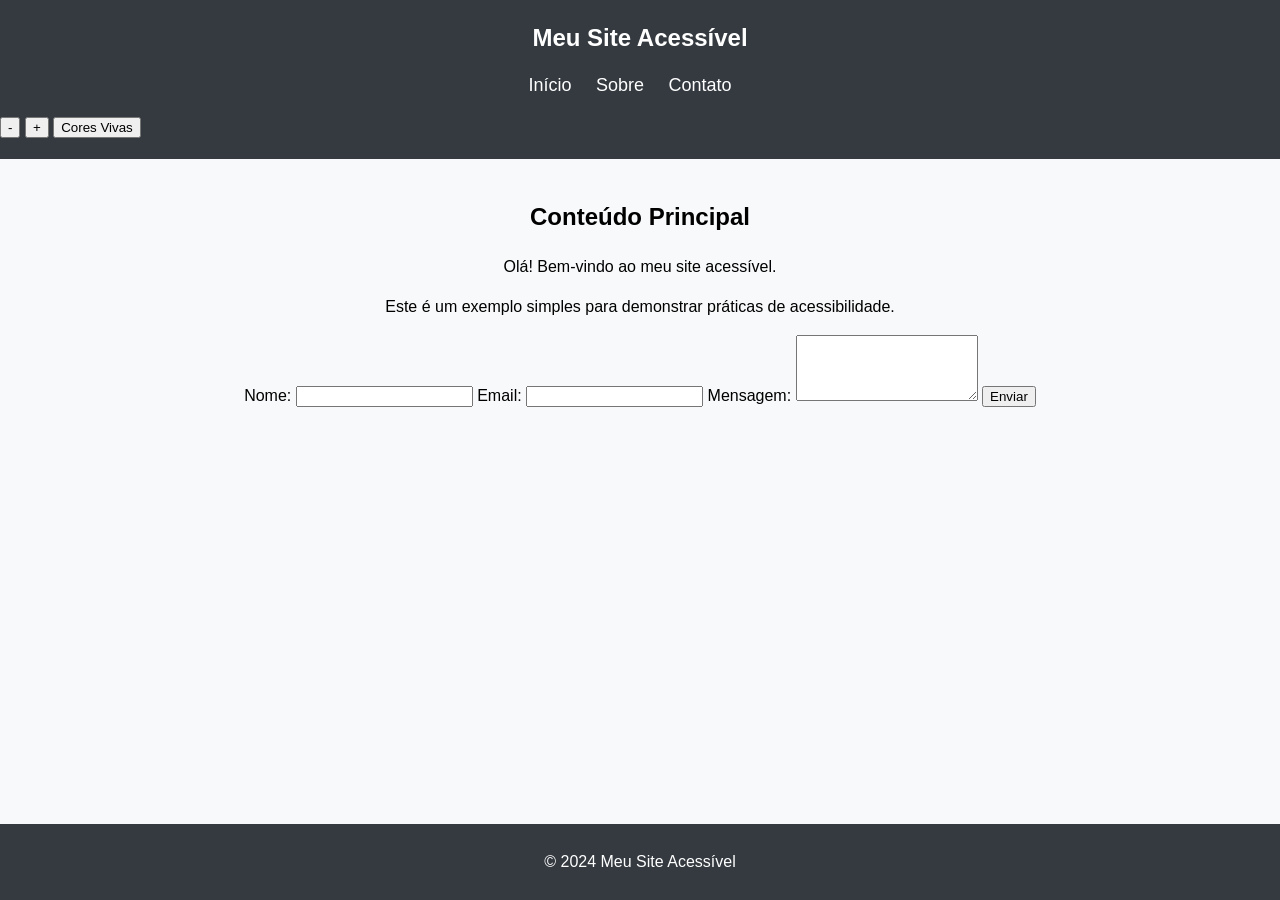
<file: Aula2/new_project/index.html>
<!DOCTYPE html> <!--Esta linha especifica que o documento é um documento HTML5.-->
<html lang="pt-br"> <!--Esta linha inicia o elemento raiz do documento HTML e define o idioma principal do conteúdo como português do Brasil.-->
<head> <!--cabeça-->
    <meta charset="UTF-8"> <!--especifica o conjunto de caracteres (UTF-8) utilizado no documento.-->
    <meta name="viewport" content="width=device-width, initial-scale=1.0">
    <!--define a largura da tela e a escala inicial da página para dispositivos móveis.-->
    
    <title>Site Acessível</title> <!-- título da página.-->
    <link rel="stylesheet" href="styles.css"> <!-- vincula o arquivo de estilo externo "styles.css" ao documento HTML para estilizar a página.-->
</head>
<body><!--corpo-->
    <header><!--início da seção de cabeçalho do seu documento HTML.-->
        <h1>Meu Site Acessível</h1><!--ste é um cabeçalho de nível 1 (<h1>) que exibe o título principal do seu site, que é "Meu Site Acessível".-->
        <nav><!--Esta linha inicia a seção de navegação do seu documento HTML.-->
            <ul><!--Esta linha inicia uma lista não ordenada (<ul>) que será utilizada para listar os itens de navegação.-->
                <li><a href="#conteudo">Início</a></li>
                <li><a href="#sobre">Sobre</a></li>
                <li><a href="#contato">Contato</a></li>
                <!--Estas linhas representam os itens de navegação da sua barra de navegação. Cada item é um elemento de lista (<li>) contendo um link (<a>) para diferentes seções do seu site. Os atributos href especificam para onde os links devem direcionar o usuário quando clicados.-->
            </ul>
        </nav>
        <div class="font-size-controls"><!---->
            <button id="decreaseFontSizeButton">-</button>
            <button id="increaseFontSizeButton">+</button>
            <button id="changeColorButton">Cores Vivas</button>
            <!--Esta linha inicia uma <div> que contém controles para ajustar o tamanho da fonte ou mudar a cor do seu site.-->
        </div>
    </header>

    <main id="conteudo"><!--Esta linha inicia a seção principal do conteúdo do seu documento HTML e define um ID para essa seção como "conteudo".-->
        <h2>Conteúdo Principal</h2><!--Este é um cabeçalho de nível 2 (<h2>) que indica o título do conteúdo principal da sua página.-->
        <p>Olá! Bem-vindo ao meu site acessível.</p><!--Estas linhas são parágrafos (<p>) que contêm texto explicativo sobre o conteúdo do seu site.-->
        <p>Este é um exemplo simples para demonstrar práticas de acessibilidade.</p>
        
        <form><!--Esta linha inicia um formulário HTML.-->
            <label for="name">Nome:</label>
            <input type="text" id="name" name="name" required>

            <label for="email">Email:</label>
            <input type="email" id="email" name="email" required>

            <label for="message">Mensagem:</label>
            <!--Estas linhas representam campos de entrada de texto (<input>) dentro do formulário. Cada campo tem um rótulo (<label>) associado a ele para descrever o propósito do campo.-->
            <textarea id="message" name="message" rows="4" required></textarea> <!--Esta linha representa um campo de entrada de texto de várias linhas (<textarea>) dentro do formulário.html-->
            
            <button type="submit">Enviar</button> <!--Esta linha representa um botão de envio dentro do formulário.-->
        </form>
    </main>

    <footer><!--Esta linha inicia a seção de rodapé do seu documento HTML.-->
        <p>&copy; 2024 Meu Site Acessível</p><!---->
    </footer>

    <script src="script.js"></script><!--Esta linha vincula um arquivo JavaScript externo chamado "script.js" ao seu documento HTML para adicionar funcionalidades dinâmicas à página.-->
</body>
</html>
</file>
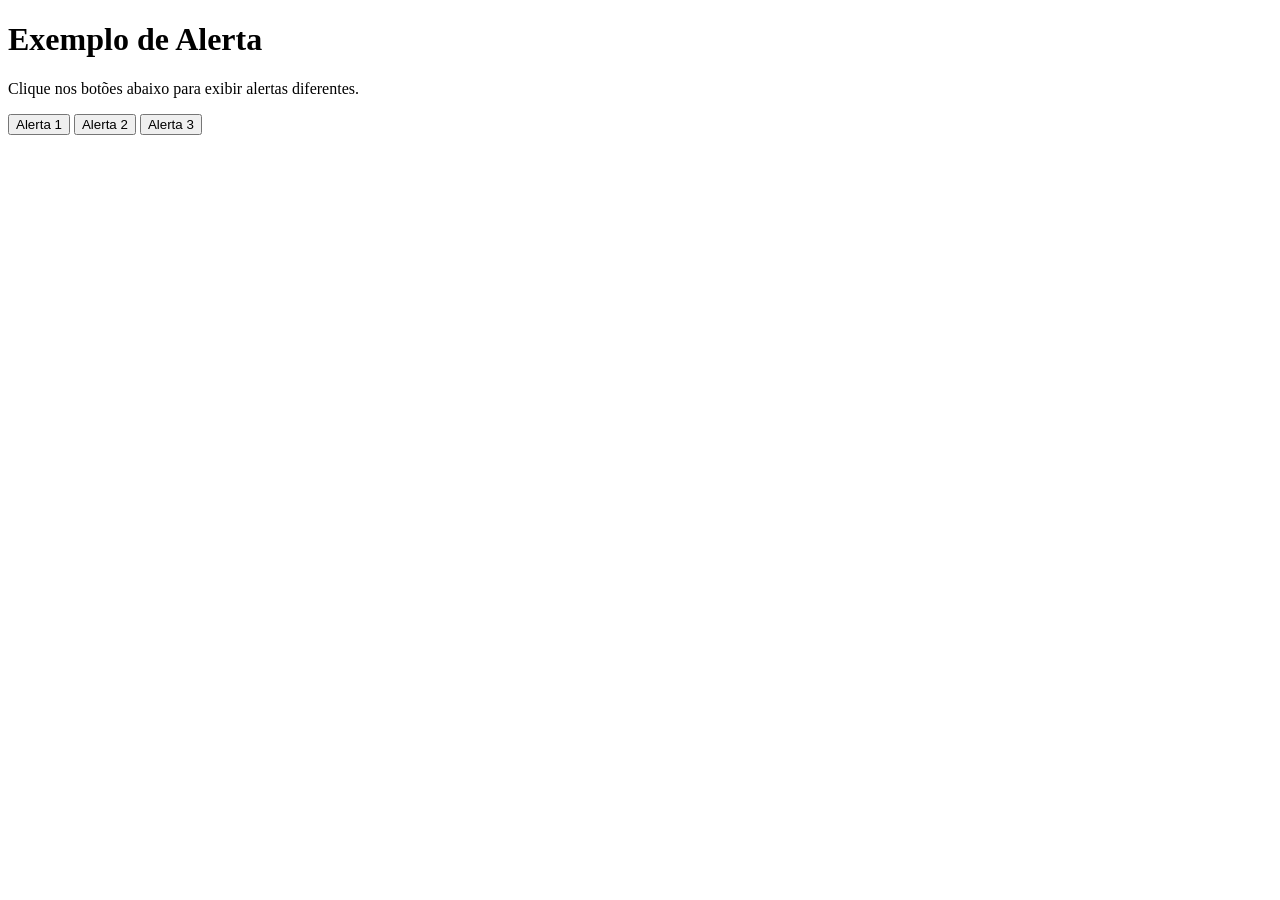
<file: alert.html>
<!DOCTYPE html>
<html lang="pt-br">
<head>
<meta charset="UTF-8">
<meta name="viewport" content="width=device-width, initial-scale=1.0">
<title>Exemplo de Alerta</title>
</head>
<body>

<h1>Exemplo de Alerta</h1>

<p>Clique nos botões abaixo para exibir alertas diferentes.</p>

<button onclick="exibirAlerta1()">Alerta 1</button>
<button onclick="exibirAlerta2()">Alerta 2</button>
<button onclick="exibirAlerta3()">Alerta 3</button>

<script>
function exibirAlerta1() {
  alert("Este é o Alerta 1!");
}

function exibirAlerta2() {
  alert("Este é o Alerta 2!");
}

function exibirAlerta3() {
  alert("Este é o Alerta 3!");
}
</script>

</body>
</html>
</file>
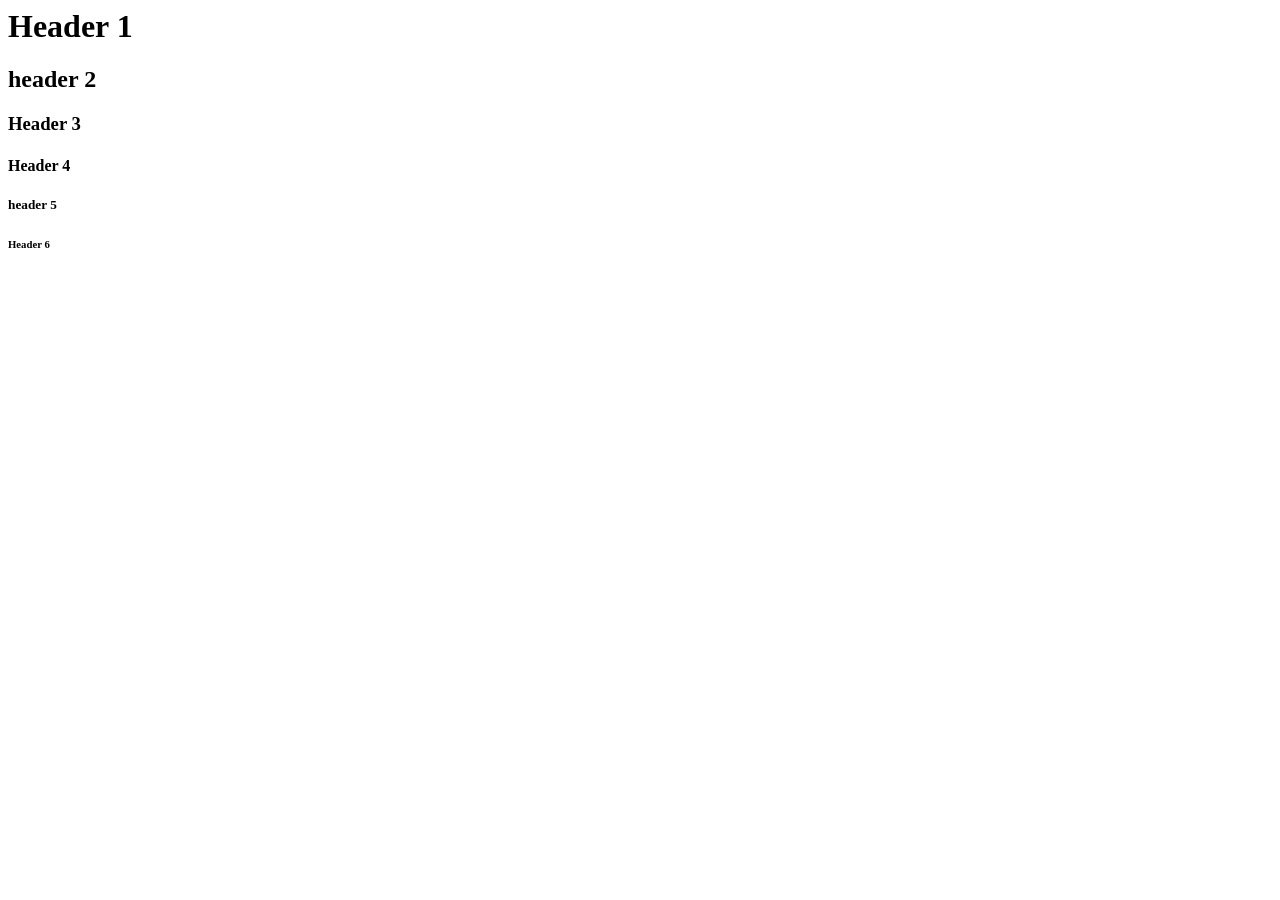
<file: h1.html>
<html>
    <head>
        <title>h1</title>
        
    </head>
    <body>
        <h1>Header 1</h1>
        <h2>header 2</h2>
        <h3>Header 3</h3>
        <h4>Header 4</h4>
        <h5>header 5</h5>
        <h6>Header 6</h6>
        
    </body>
</html>
</file>
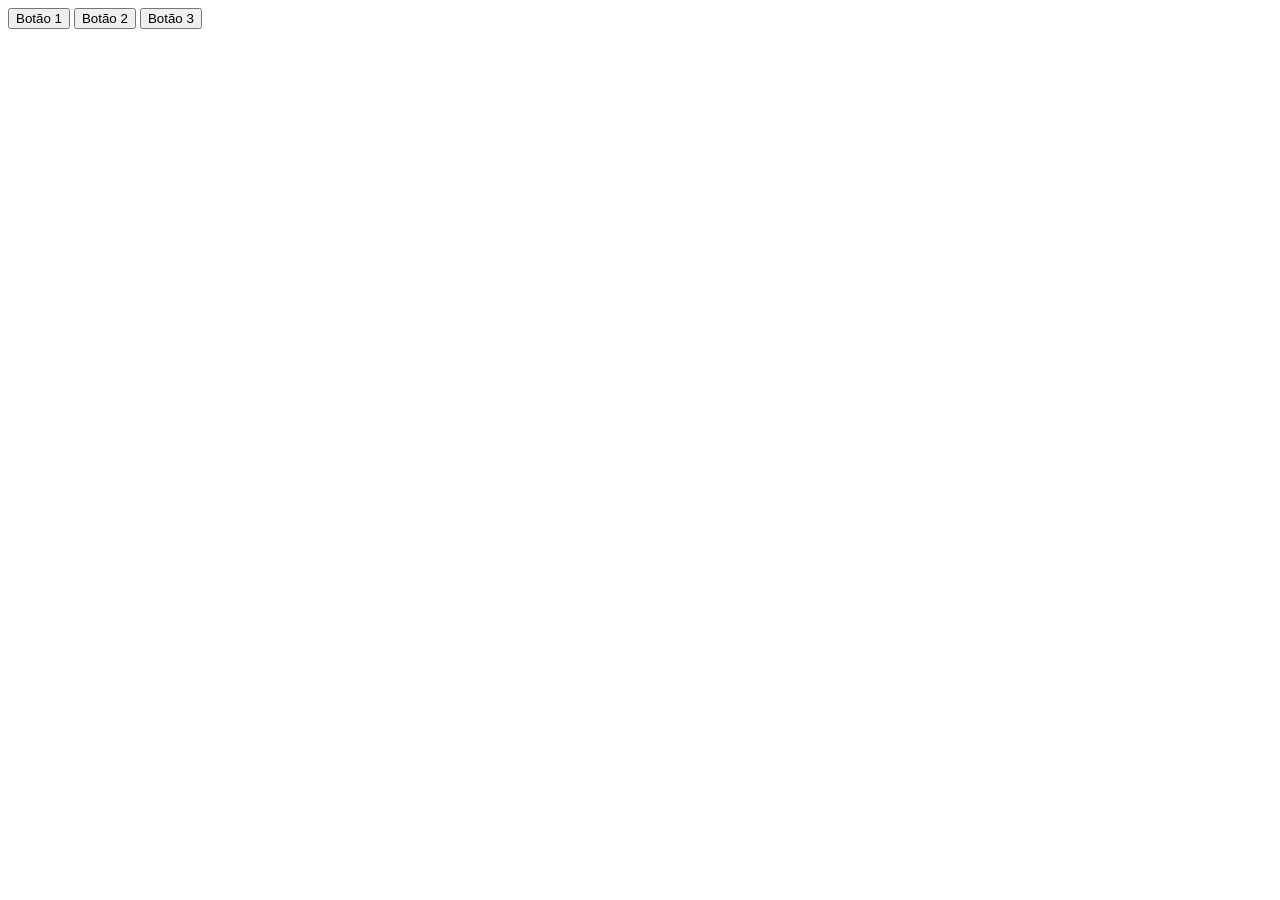
<file: aula 06/index02.html>
<!DOCTYPE html>
<html lang="en">
<head>
<meta charset="UTF-8">
<meta name="viewport" content="width=device-width, initial-scale=1.0">
<title>Botões</title>
</head>
<body>
    <button id="botao1">Botão 1</button>
    <button id="botao2">Botão 2</button>
    <button id="botao3">Botão 3</button>

    <script src="script02.js"></script>
</body>
</html>
</file>
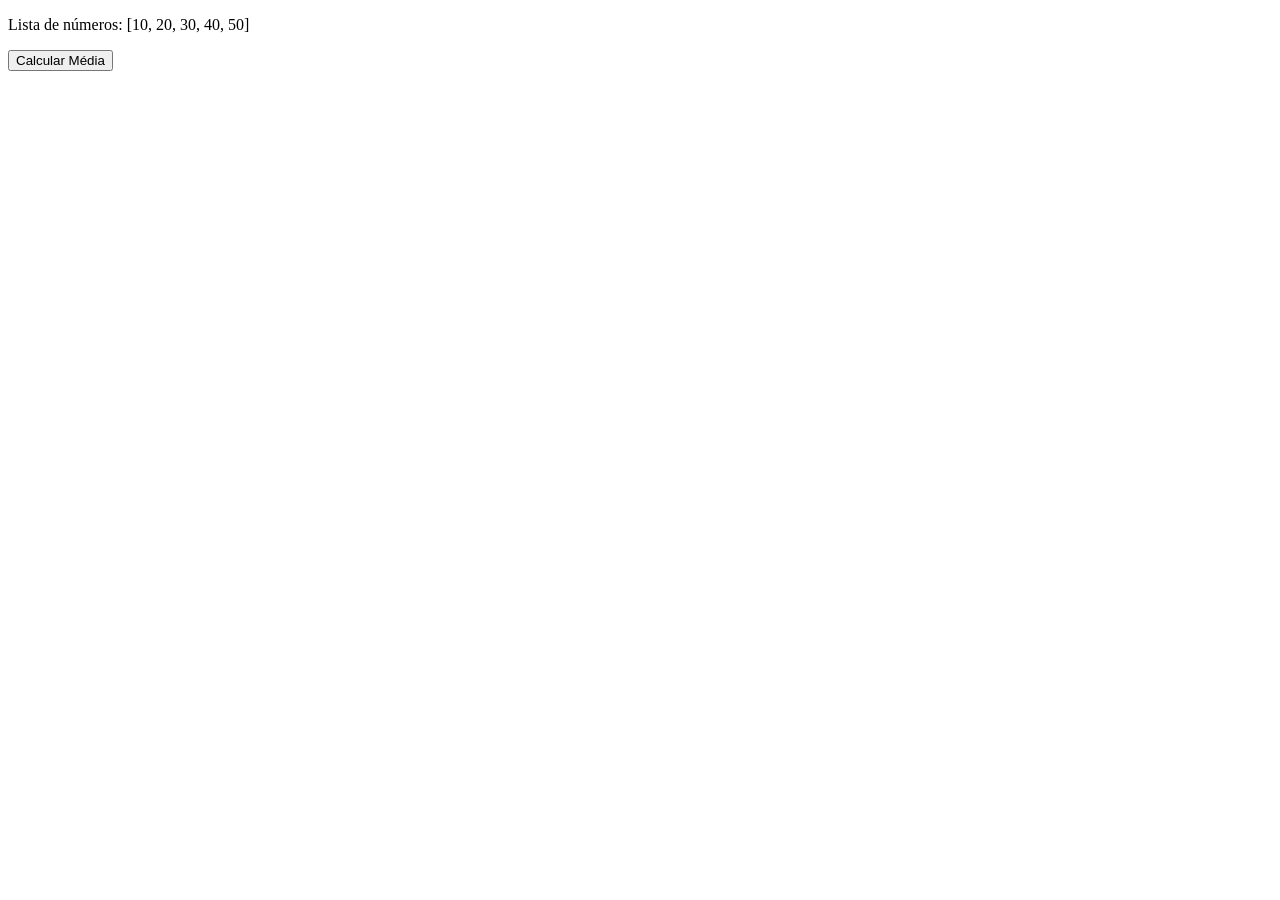
<file: aula 06/index04.html>
<!DOCTYPE html>
<html lang="en">
<head>
<meta charset="UTF-8">
<meta name="viewport" content="width=device-width, initial-scale=1.0">
<title>Média</title>
</head>
<body>
    <p>Lista de números: [10, 20, 30, 40, 50]</p>
    <button onclick="exibirMedia()">Calcular Média</button>
    <p id="resultado"></p>

    <script src="script04.js"></script>
</body>
</html>
</file>
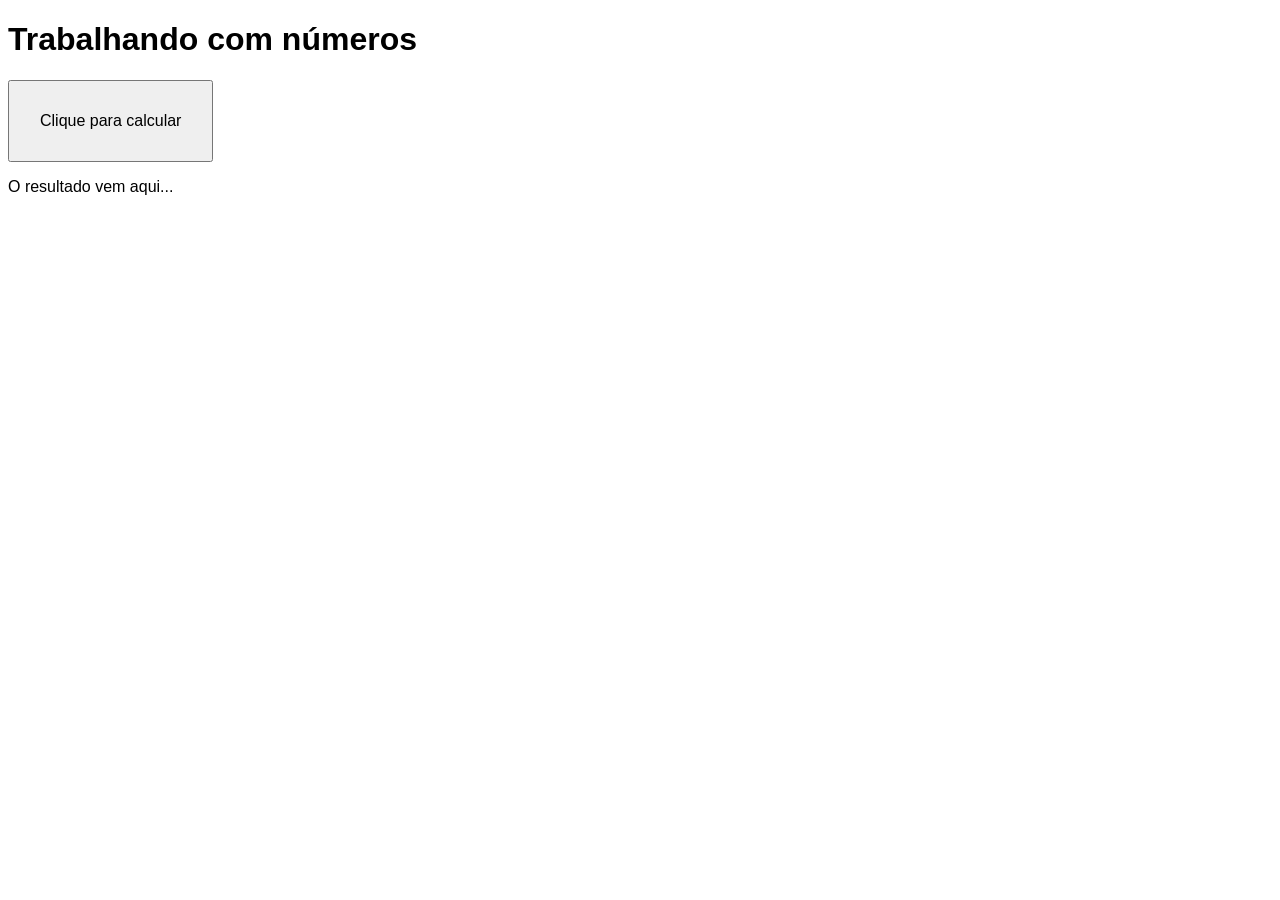
<file: aula 06/index05.html>
<!DOCTYPE html>
<html lang="pt-br">
<head>
    <meta charset="UTF-8">
    <meta name="viewport" content="width=device-width, initial-scale=1.0">
    <title>Números com JS</title>
    <style>
        body { font: 12pt Arial; }
        button { font-size: 12pt; padding: 30px;  }
    </style>
</head>
<body>
    <h1>Trabalhando com números</h1>
    <button onclick="calcular()">Clique para calcular</button>
    <section id="res">
        <p>O resultado vem aqui...</p>
    </section>
    <script src="script05.js"></script>

</body>
</html>
</file>
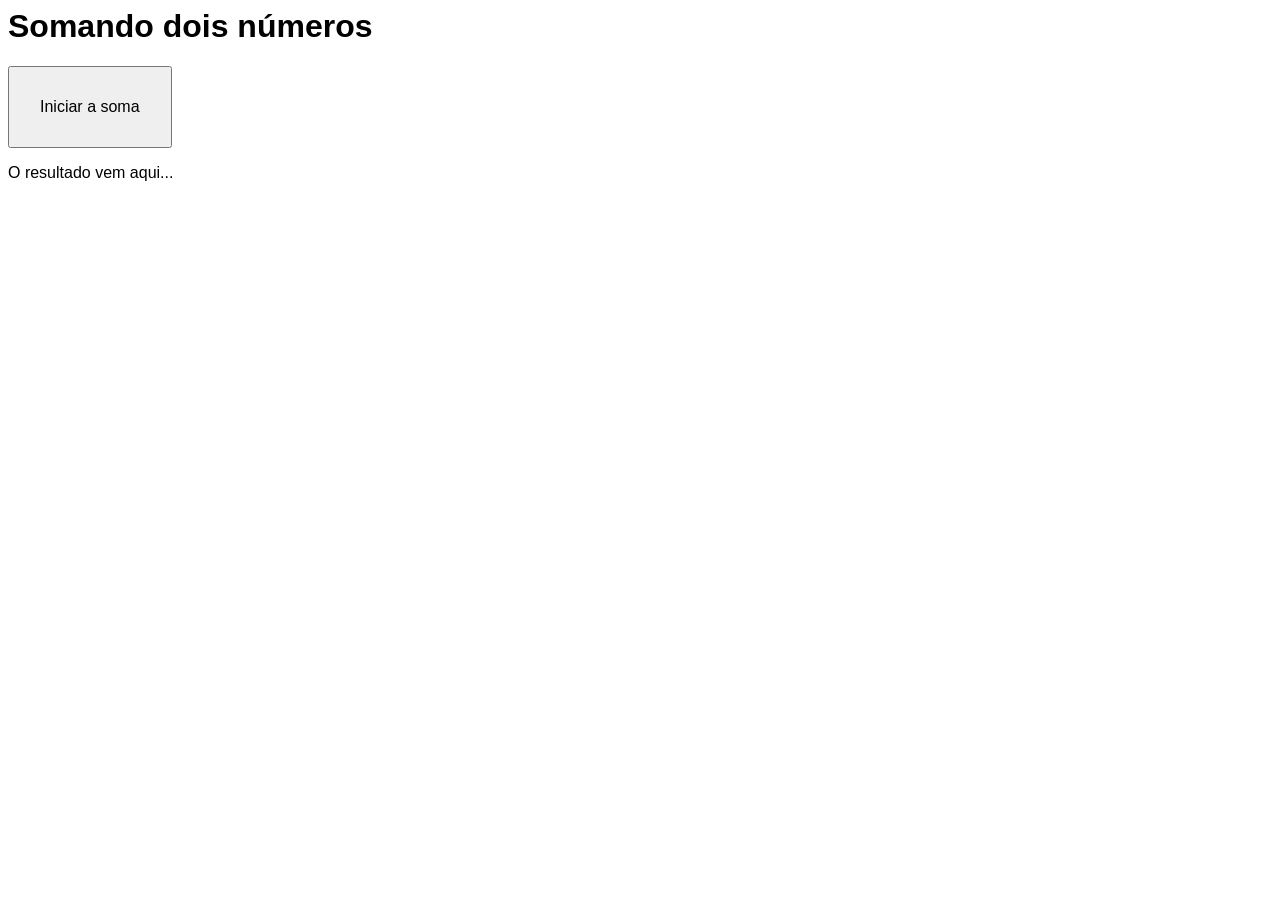
<file: aula 06/index06.html>
<html lang="pt-br">
<head>
    <meta charset="UTF-8">
    <meta name="viewport" content="width=device-width, initial-scale=1.0">
    <title>Números com JS</title>
    <style>
        body { font: 12pt Arial; }
        button { font-size: 12pt; padding: 30px; }
    </style>
</head>
<body>
    <h1>Somando dois números</h1>
    <button onclick="somar()">Iniciar a soma</button>
    <section id="res">
        <p>O resultado vem aqui...</p>
    </section>
    <script src="script06.js"></script>
</body>
</html>
</file>
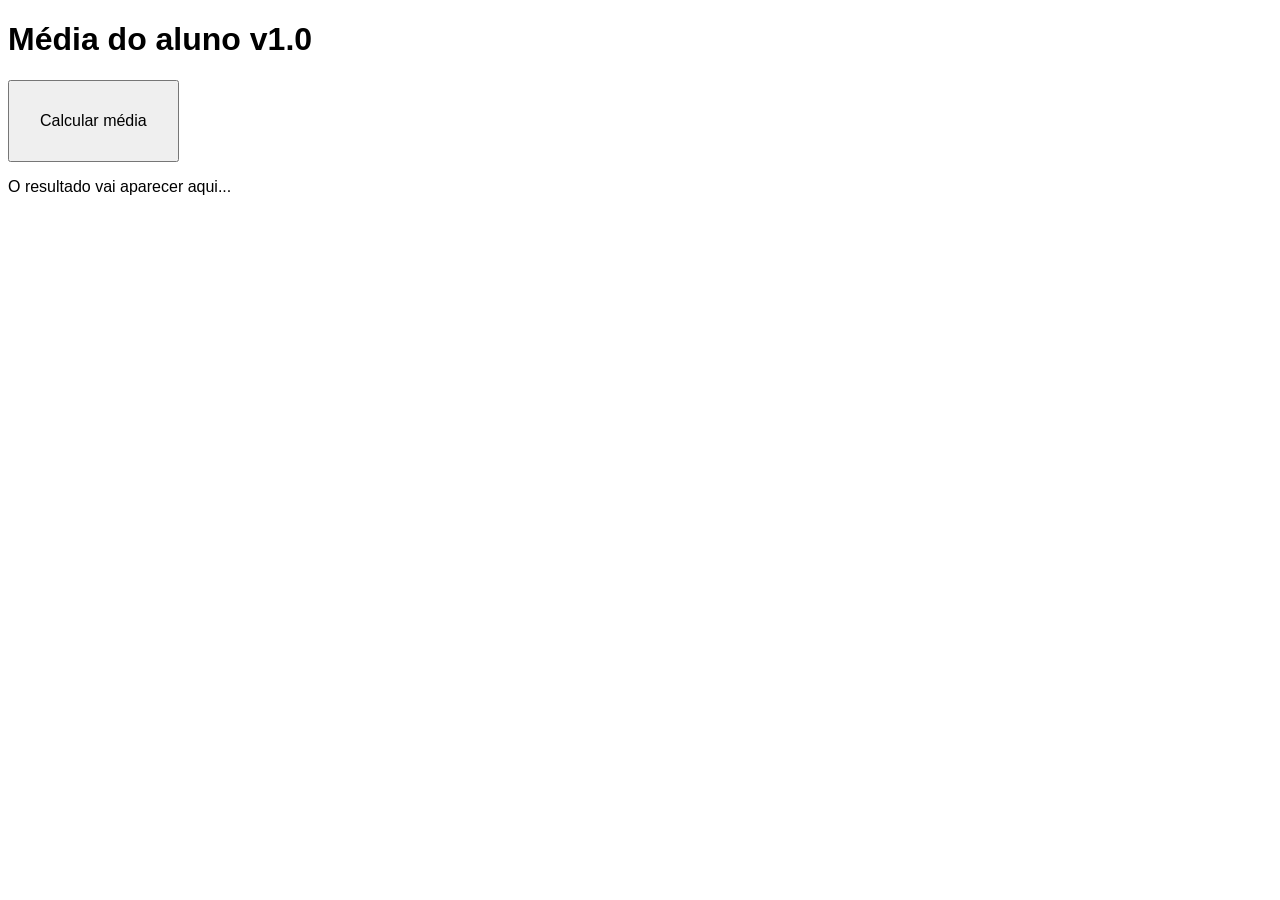
<file: aula 06/index07.html>
<!DOCTYPE html>
<html lang="pt-br">
<head>
    <meta charset="UTF-8">
    <meta name="viewport" content="width=device-width, initial-scale=1.0">
    <title>Números com JS</title>
    <style>
        body { font: 12pt Arial; }
        button { font-size: 12pt; padding: 30px; }
    </style>
</head>
<body>
    <h1>Média do aluno v1.0</h1>
    <button onclick="media()">Calcular média</button>
    <section id="situacao">
        <p>O resultado vai aparecer aqui...</p>
    </section>

    <script src="script07.js"></script>
</body>
</html>
</file>
<file: Aula2/new_project/styles.css>
body {
    font-family: Arial, sans-serif; /* Define a fonte para todo o corpo do documento */
    font-size: 16px; /* Define o tamanho da fonte para 16 pixels */
    line-height: 1.5; /* Define a altura da linha como 1.5 para melhor legibilidade */
    margin: 0; /* Remove as margens padrão do corpo do documento */
    padding: 0; /* Remove o preenchimento padrão do corpo do documento */
    background-color: #f8f9fa; /* Define a cor de fundo para um tom de cinza claro */
 }
 
 header {
    background-color: #343a40; /* Define a cor de fundo do cabeçalho para um tom de cinza escuro */
    color: #fff; /* Define a cor do texto no cabeçalho como branco */
    padding: 20px 0; /* Adiciona preenchimento de 20 pixels acima e abaixo do conteúdo do cabeçalho */
 }
 
 h1 {
    margin: 0; /* Remove as margens padrão do título h1 */
    padding: 0; /* Remove o preenchimento padrão do título h1 */
    text-align: center; /* Centraliza o texto do título h1 */
    font-size: 24px; /* Define o tamanho da fonte para o título h1 como 24 pixels */
 }
 
 nav ul {
    list-style: none; /* Remove os marcadores de lista padrão */
    padding: 0; /* Remove o preenchimento padrão da lista de navegação */
    text-align: center; /* Centraliza os itens da lista de navegação */
 }
 
 nav ul li {
    display: inline; /* Exibe os itens da lista de navegação em linha */
    margin-right: 20px; /* Adiciona uma margem à direita de 20 pixels entre os itens */
 }
 
 nav ul li a {
    color: #fff; /* Define a cor do texto dos links como branco */
    text-decoration: none; /* Remove a decoração de texto padrão dos links */
    font-size: 18px; /* Define o tamanho da fonte para os links como 18 pixels */
    transition: color 0.3s ease; /* Adiciona uma transição suave na mudança de cor dos links */
 }
 
 nav ul li a:hover {
    color: #ffc107; /* Muda a cor do texto dos links para amarelo ao passar o mouse sobre eles */
 }
 
 main {
    padding: 20px; /* Adiciona preenchimento ao conteúdo principal */
    text-align: center; /* Centraliza o texto no conteúdo principal */
 }
 
 footer {
    background-color: #343a40; /* Define a cor de fundo do rodapé para um tom de cinza escuro */
    color: #fff; /* Define a cor do texto no rodapé como branco */
    text-align: center; /* Centraliza o texto no rodapé */
    padding: 10px 0; /* Adiciona preenchimento de 10 pixels acima e abaixo do conteúdo do rodapé */
    position: fixed; /* Fixa o rodapé na parte inferior da janela do navegador */
    bottom: 0; /* Alinha o rodapé na parte inferior da janela do navegador */
    width: 100%; /* Define a largura do rodapé como 100% da largura da janela do navegador */
 }
</file>
